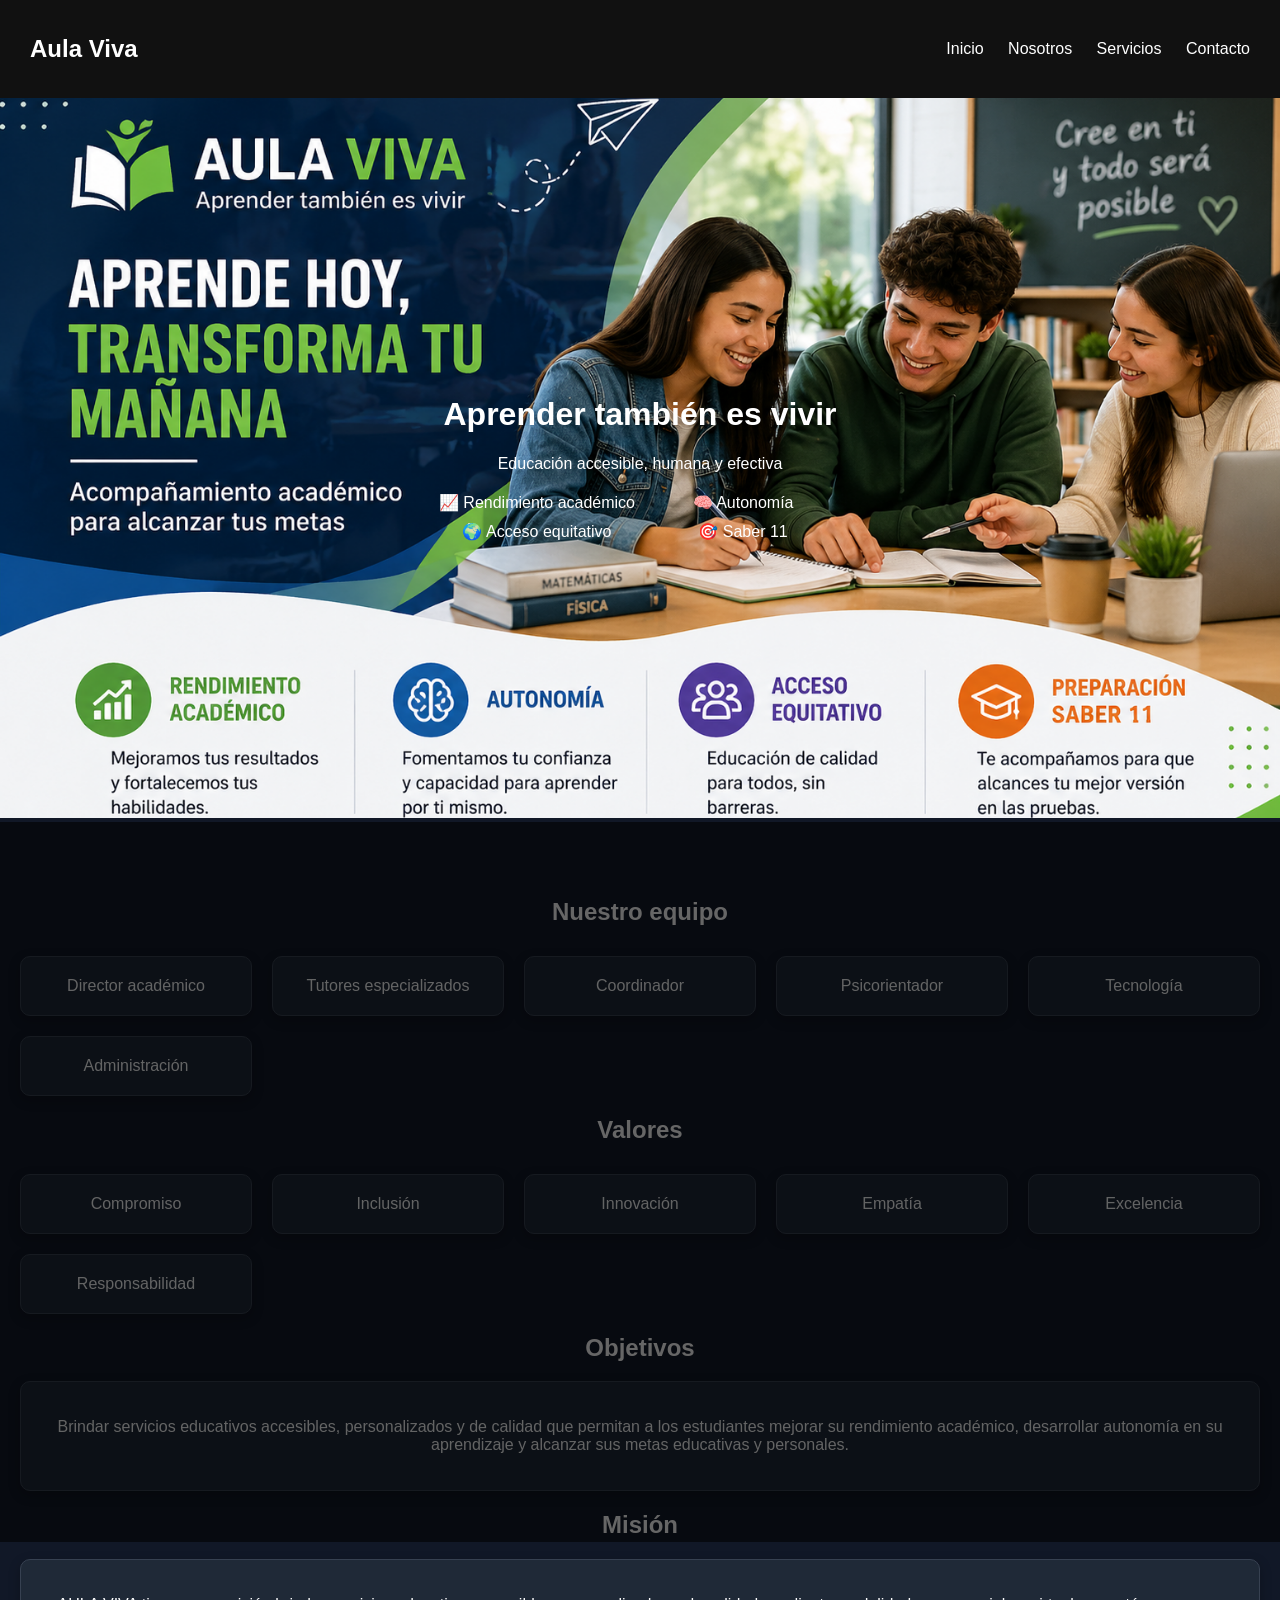
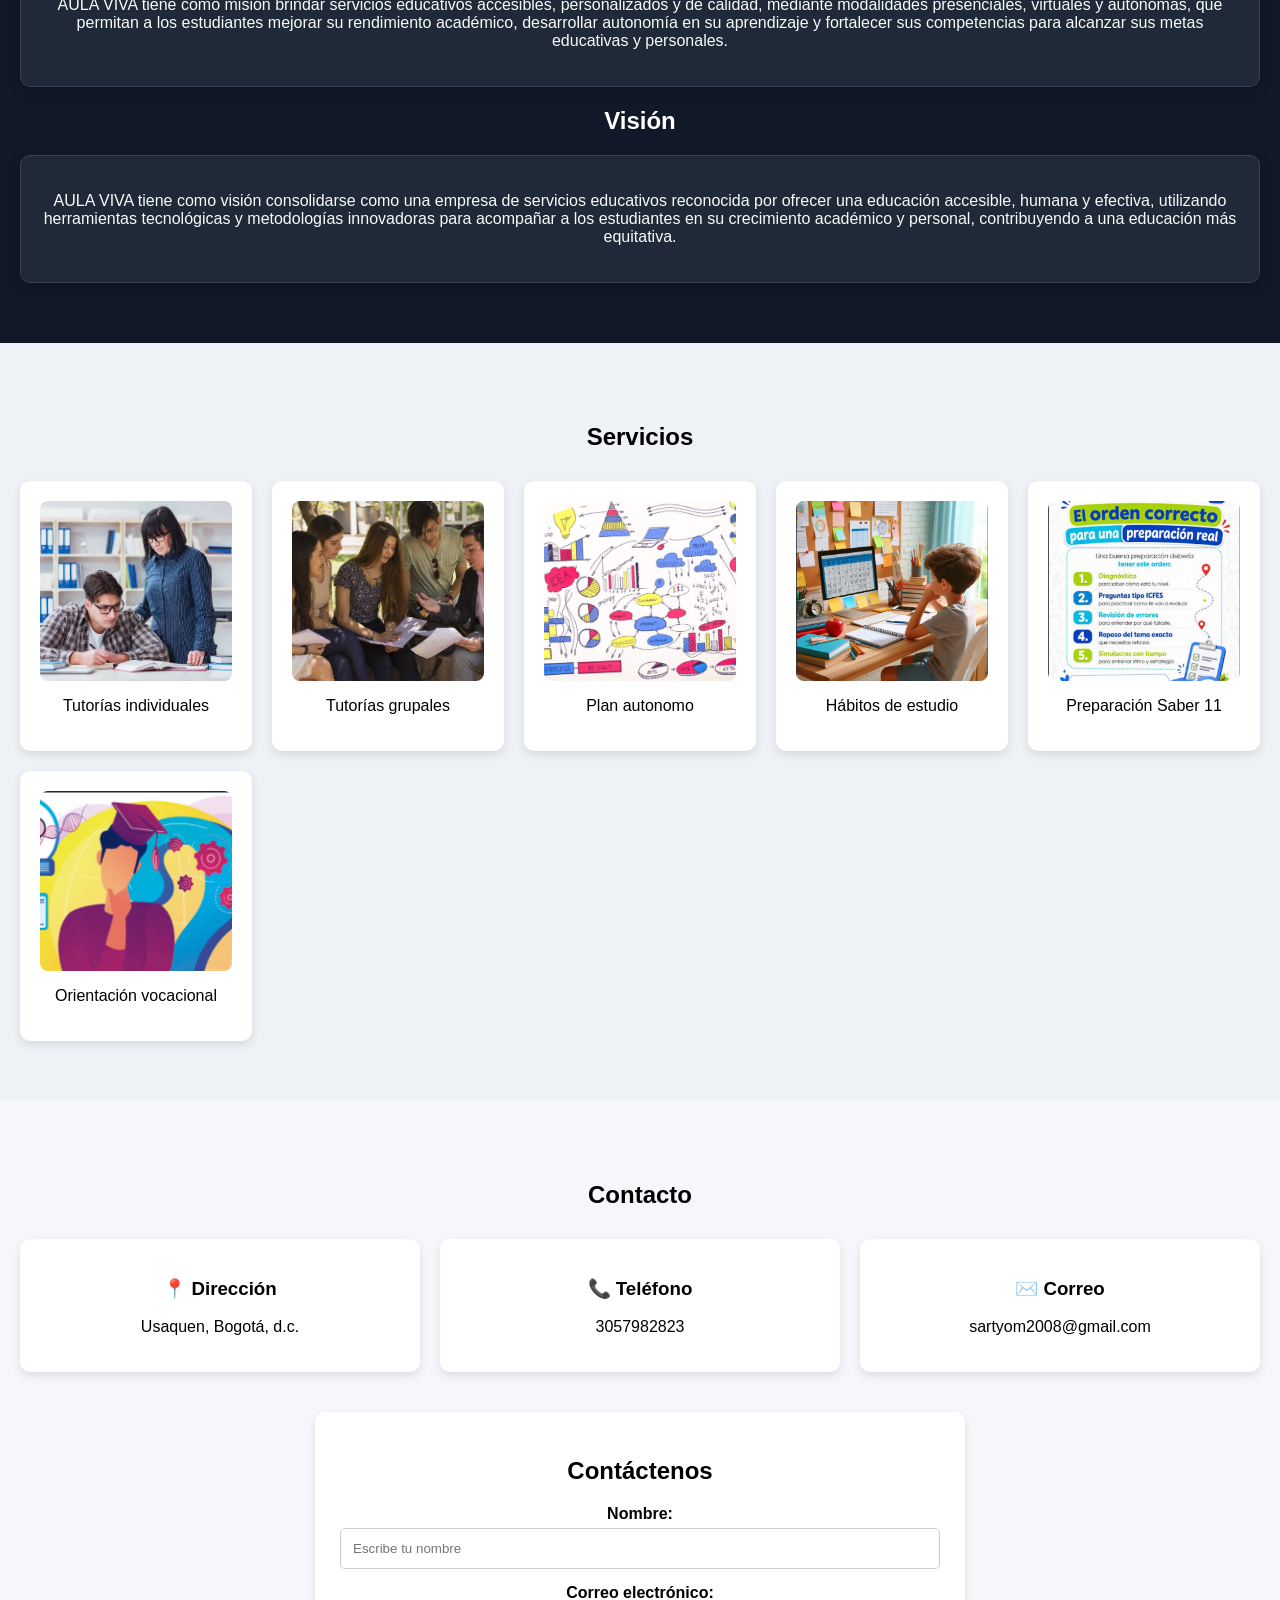
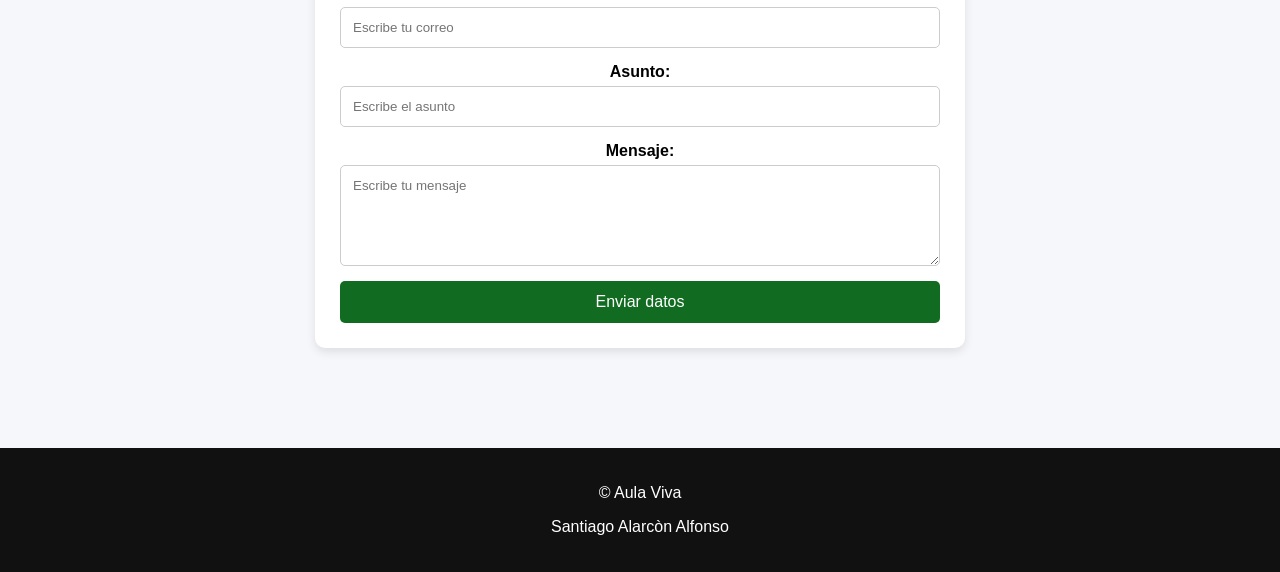
<file: index.html>
<!DOCTYPE html>
<html lang="es">
<head>
  <meta charset="UTF-8">
  <title>Aula Viva</title>
  <link rel="stylesheet" href="styles.css">
</head>

<body>

<nav class="navbar">
  <h2 class="logo">Aula Viva</h2>

  <div>
    <a href="#">Inicio</a>
    <a href="#nosotros">Nosotros</a>
    <a href="#productos">Servicios</a>
    <a href="#contacto">Contacto</a>
    
  </div>
</nav>


<header class="header">

  <img src="banner.png" class="banner">

  <div class="overlay"></div>

  <div class="header-content">

    <h1>Aprender también es vivir</h1>

    <p>Educación accesible, humana y efectiva</p>

    <div class="objetivos">

      <div>📈 Rendimiento académico</div>
      <div>🧠 Autonomía</div>
      <div>🌍 Acceso equitativo</div>
      <div>🎯 Saber 11</div>

    </div>

  </div>

</header>

<section id="nosotros" class="section nosotros-dark">

  <h2>Nuestro equipo</h2>

  <div class="grid">

    <div class="card">Director académico</div>
    <div class="card">Tutores especializados</div>
    <div class="card">Coordinador</div>
    <div class="card">Psicorientador</div>
    <div class="card">Tecnología</div>
    <div class="card">Administración</div>

  </div>


  <h2>Valores</h2>

  <div class="grid">

    <div class="card">Compromiso</div>
    <div class="card">Inclusión</div>
    <div class="card">Innovación</div>
    <div class="card">Empatía</div>
    <div class="card">Excelencia</div>
    <div class="card">Responsabilidad</div>

  </div>

  <h2>Objetivos</h2>

  <div class="card">

    <p>
     Brindar servicios educativos accesibles, personalizados y de calidad que permitan a los estudiantes mejorar su rendimiento académico, desarrollar autonomía en su aprendizaje y alcanzar sus metas educativas y personales.
    </p>

  </div>

  <h2>Misión</h2>

  <div class="card">

    <p>
    AULA VIVA tiene como misión brindar servicios educativos accesibles, personalizados y de calidad, mediante modalidades presenciales, virtuales y autónomas, que permitan a los estudiantes mejorar su rendimiento académico, desarrollar autonomía en su aprendizaje y fortalecer sus competencias para alcanzar sus metas educativas y personales.
    </p>

  </div>

  <h2>Visión</h2>

  <div class="card">

    <p>
     AULA VIVA tiene como visión consolidarse como una empresa de servicios educativos reconocida por ofrecer una educación accesible, humana y efectiva, utilizando herramientas tecnológicas y metodologías innovadoras para acompañar a los estudiantes en su crecimiento académico y personal, contribuyendo a una educación más equitativa.
    </p>

  </div>

</section>

<section id="productos" class="section alt">

  <h2>Servicios</h2>

  <div class="grid">

    <div class="card">

      <img src="Servicio1.png" alt="Servicio 1">

      <p>Tutorías individuales</p>

    </div>


    <div class="card">

      <img src="Servicio2.png" alt="Servicio 2">

      <p>Tutorías grupales</p>

    </div>


    <div class="card">

      <img src="Servicio3.png" alt="Servicio 3">

      <p>Plan autonomo</p>

    </div>


    <div class="card">

      <img src="Servicio4.png" alt="Servicio 4">

      <p>Hábitos de estudio</p>

    </div>


    <div class="card">

      <img src="Servicio5.png" alt="Servicio 5">

      <p>Preparación Saber 11</p>

    </div>


    <div class="card">

      <img src="Servicio6.png" alt="Servicio 6">

      <p>Orientación vocacional</p>

    </div>

  </div>

</section>

<section id="contacto" class="section">

  <h2>Contacto</h2>

  <div class="grid">

    <div class="card">

      <h3>📍 Dirección</h3>

      <p>
        Usaquen, Bogotá, d.c.
      </p>

    </div>


    <div class="card">

      <h3>📞 Teléfono</h3>

      <p>
        3057982823
      </p>

    </div>


    <div class="card">

      <h3>✉️ Correo</h3>

      <p>
       sartyom2008@gmail.com
      </p>

    </div>

  </div>
  <div class="contact-form-container">

    <h2>Contáctenos</h2>

    <form class="contact-form"
          action="mailto:sartyom2008@gmail.com"
          method="post"
          enctype="text/plain">

        <div class="form-group">
            <label for="nombre">Nombre:</label>
            <input type="text"
                   id="nombre"
                   name="Nombre"
                   placeholder="Escribe tu nombre"
                   required>
        </div>

        <div class="form-group">
            <label for="correo">Correo electrónico:</label>
            <input type="email"
                   id="correo"
                   name="Correo"
                   placeholder="Escribe tu correo"
                   required>
        </div>

        <div class="form-group">
            <label for="asunto">Asunto:</label>
            <input type="text"
                   id="asunto"
                   name="Asunto"
                   placeholder="Escribe el asunto"
                   required>
        </div>

        <div class="form-group">
            <label for="mensaje">Mensaje:</label>
            <textarea id="mensaje"
                      name="Mensaje"
                      rows="5"
                      placeholder="Escribe tu mensaje"
                      required></textarea>
        </div>

        <button type="submit" class="form-button">
            Enviar datos
        </button>

    </form>

</div>

</section>


<footer class="footer">

  <p>© Aula Viva</p>

  <p>
   Santiago Alarcòn Alfonso
  </p>

</footer>


</body>
</html>
</file>
<file: styles.css>
body {
  margin: 0;
  font-family: Arial, sans-serif;
  background: #f5f7fa;
}

.navbar {
  display: flex;
  justify-content: space-between;
  align-items: center;
  background: #111;
  padding: 15px 30px;
}

.logo {
  color: white;
}

.navbar a {
  color: white;
  margin-left: 20px;
  text-decoration: none;
}

.navbar a:hover {
  color: #22d3ee;
}


.header {
  position: relative;
  height: 80vh;
}

.banner {
  width: 100%;
  height: 100%;
  object-fit: cover;
}

.overlay {
  position: absolute;
  width: 100%;
  height: 100%;
  background: rgba(0,0,0,0.6);
}

.header-content {
  position: absolute;
  top: 50%;
  left: 50%;
  transform: translate(-50%, -50%);
  color: white;
  text-align: center;
}

.objetivos {
  display: grid;
  grid-template-columns: repeat(2, 1fr);
  gap: 10px;
  margin-top: 20px;
}


.section {
  padding: 60px 20px;
  text-align: center;
}

.section.alt {
  background: #eef2f7;
}


.grid {
  display: grid;
  grid-template-columns: repeat(auto-fit, minmax(200px, 1fr));
  gap: 20px;
  margin-top: 30px;
}


.card {
  background: white;
  padding: 20px;
  border-radius: 10px;
  box-shadow: 0 4px 10px rgba(0,0,0,0.1);
  transition: transform 0.2s;
}

.card:hover {
  transform: translateY(-5px);
}

#productos .card img {
    width: 100%;
    height: 180px;
    object-fit: cover;
    display: block;
    border-radius: 8px;
    margin-bottom: 12px;
}

.footer {
  background: #111;
  color: white;
  text-align: center;
  padding: 20px;
}
.contact-form-container {
    max-width: 600px;
    margin: 40px auto;
    padding: 25px;
    background: #ffffff;
    border-radius: 10px;
    box-shadow: 0 4px 10px rgba(0,0,0,0.1);
}

.contact-form-container h2 {
    text-align: center;
    margin-bottom: 20px;
}

.contact-form {
    display: flex;
    flex-direction: column;
    gap: 15px;
}

.form-group {
    display: flex;
    flex-direction: column;
    gap: 5px;
}

.form-group label {
    font-weight: bold;
}

.form-group input,
.form-group textarea {
    padding: 12px;
    border: 1px solid #cccccc;
    border-radius: 5px;
    font-family: Arial, sans-serif;
}

.form-group input:focus,
.form-group textarea:focus {
    outline: 2px solid #22d3ee;
}

.form-button {
    padding: 12px;
    background: #116b20;
    color: white;
    border: none;
    border-radius: 5px;
    cursor: pointer;
    font-size: 16px;
}

.form-button:hover {
    background: #0b4f18;
}
.nosotros-dark {
    background-color: #111827;
    color: #f9fafb;
}

.nosotros-dark h2 {
    color: #ffffff;
}

.nosotros-dark .card {
    background-color: #1f2937;
    color: #f9fafb;
    border: 1px solid #374151;
    box-shadow: 0 4px 12px rgba(0, 0, 0, 0.25);
}

.nosotros-dark .card:hover {
    background-color: #273449;
    transform: translateY(-5px);
    transition: 0.3s ease;
}
</file>
